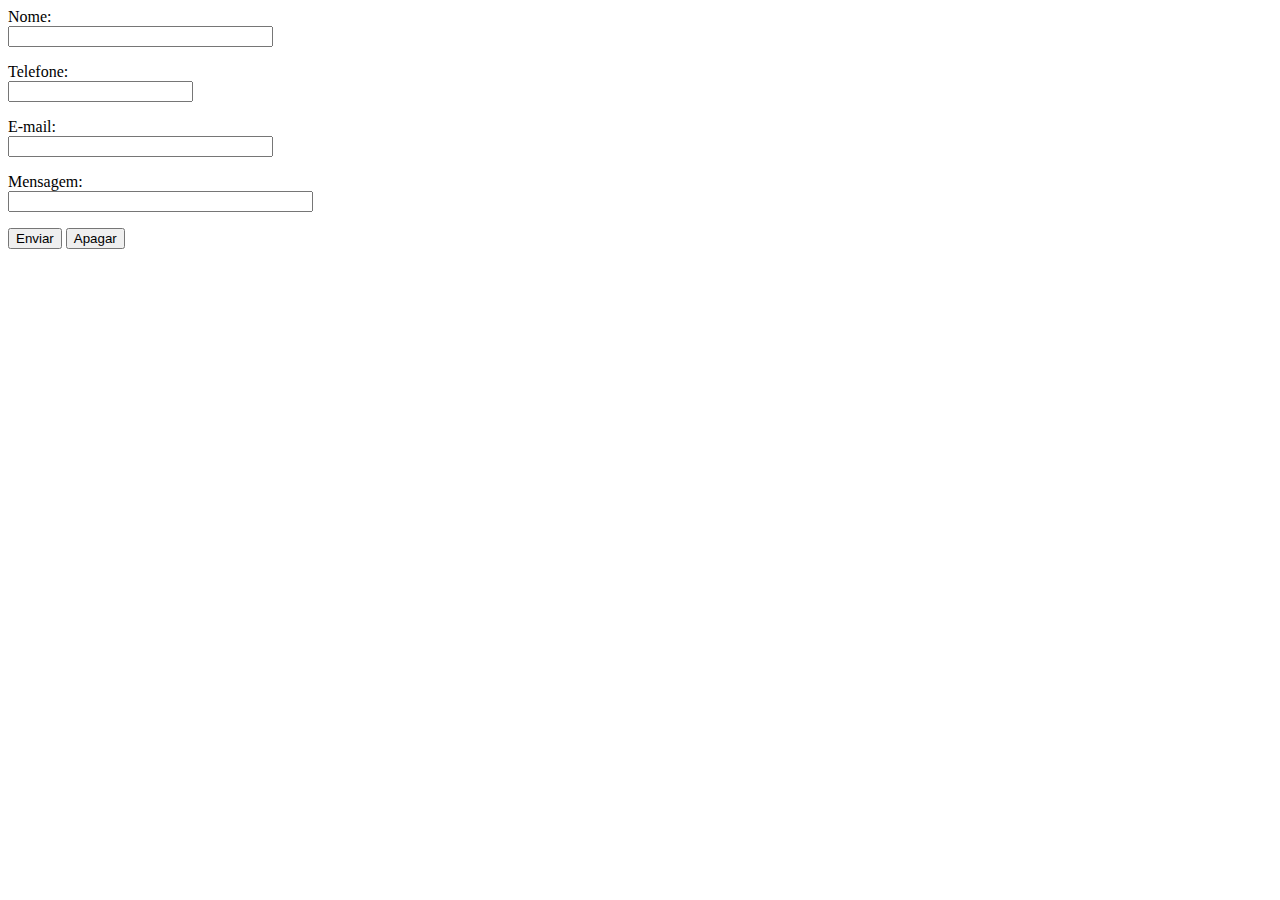
<file: email.html>
<html>
<head><meta charset="UTF-8"></head>
<form action="http://formmail.uni5.net/formmail.cgi" method="POST"> 
	<input type="hidden" name="recipient" value="mauriciolealaf@gmail.com"> <!-- Pode ser qualquer endereço de email -->
	<input type="hidden" name="redirect" value="index.html"> <!-- Após o envio, o usuário será redirecionado para a página configurada aqui -->
	<input type="hidden" name="subject" value="assunto">  <!-- Assunto da mensagem -->
	
	<p> 
	Nome:<br /> 
	<input type="text" size="30" name="nome"> 
	</p> 

    <p> 
	Telefone:<br /> 
	<input type="number" size="30" name="nome"> 
	</p>	
	
	<p>
	E-mail:<br /> 
	<input type="text" size="30" name="replyto"> 
	</p>   
	
	<p> 
	Mensagem:<br /> 
	<input type="text" size="35" name="Comentarios"> 
	</p>   
	
	<p> 
	<input type="submit" name="BTEnvia" value="Enviar"> 
	<input type="reset" name="BTApaga" value="Apagar"> </p> 
	</form>
	
</html>
</file>
